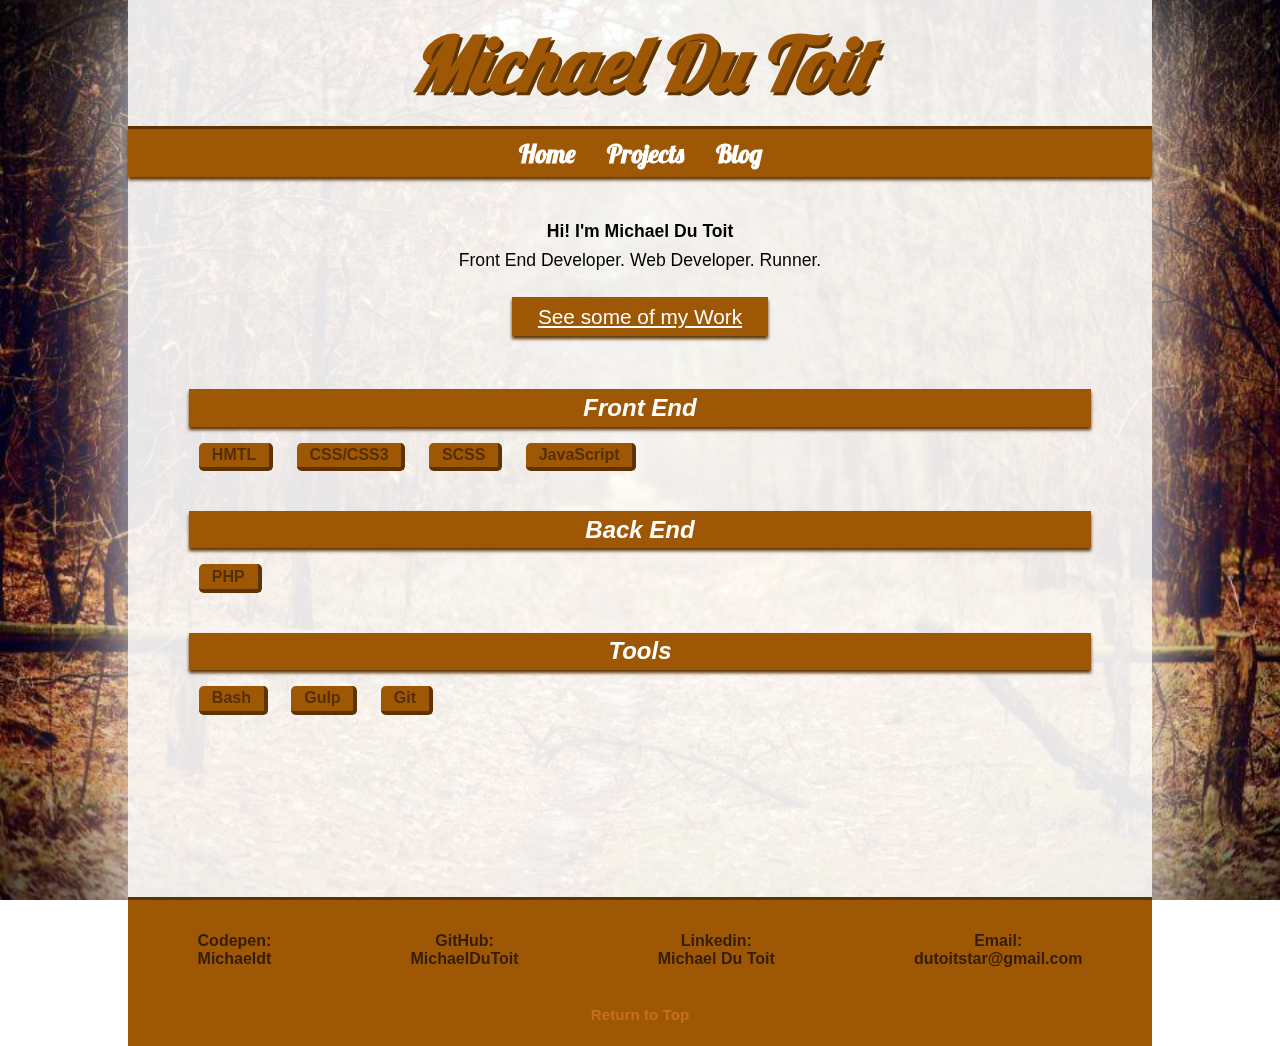
<file: index.html>
<!DOCTYPE html>
<html lang="en">
<head>
    <meta charset="utf-8">
    <meta http-equiv="x-ua-compatible" content="ie=egde">
    <meta name="viewport" content="width=device-width,initial-scale=1">
    
    <title>Home | Michael Du Toit</title>
    
        <meta name="theme-color" content="#5c3303" >
    
    <link rel="apple-touch-icon" sizes="180x180" href=/apple-touch-icon.png>
    <link rel="icon" type="image/png" sizes="32x32" href=/favicon-32x32.png>
    <link rel="icon" type="image/png" sizes="16x16" href=/favicon-16x16.png>
    <link rel="manifest" href=/manifest.json>
    <link rel="mask-icon" href=/safari-pinned-tab.svg color="#5c3303">
    <link rel="shortcut icon" href="/favicon.ico">
    <link rel="stylesheet" href="/css/main.css">
    <!--[if lt IE 9]>
        <link href=/css/ie8.css rel="stylesheet" >
    <![endif]-->
<link rel="stylesheet" href="/css/prism-twilight.css" type="text/css"></head>

<body>
    <div class="background-image"></div>
    <div class="background-solid"></div>
    <div class="content-container">
        <div class="header">
    <a href="/">
        <h1 class="main-header">
            <span>Michael</span><span>Du Toit</span>
        </h1>
    </a>
</div>
<nav id="nav">
    <button class="menu-btn" id="menuBtn">Menu
        <div class="menu-lines" id="menuLines">
             <span class="bar1"></span>
            <span class="bar2"></span>
            <span class="bar3"></span>
        </div>
    </button>
    <ul class="menu" id="menu">
        
            <a href="/"><li>Home</li></a>
        
            <a href="/projects"><li>Projects</li></a>
        
            <a href="/blog"><li>Blog</li></a>
        
    </ul>
</nav>
        <div class="content">
            
<p class="txt-center headline">
<b>Hi! I'm Michael Du Toit</b><br>
Front End Developer. Web Developer. Runner.<br><br>
<a href="./projects" class="action-btn">See some of my Work</a>
<br><br>
</p>
<div class="skillset">
    <div class="block">
        <h3>Front End</h3>
        <ul>
            <li>HMTL</li>
            <li>CSS/CSS3</li>
            <li>SCSS</li>
            <li>JavaScript</li>
        </ul>
    </div>
    <div class="block">
        <h3>Back End</h3>
        <ul>
            <li>PHP</li>
        </ul>
    </div>
    <div class="block">
        <h3>Tools</h3>
        <ul>
            <li>Bash</li>
            <li>Gulp</li>
            <li>Git</li>
        </ul>
    </div>
</div>

        </div>
        <footer>
    <ul class="link-list">
        <li><a href="https://codepen.io/Michaeldt/" target="_blank">Codepen:<br/>Michaeldt</a></li>
        <li><a href="https://github.com/michaeldutoit" target="_blank">GitHub:<br/>MichaelDuToit</a></li>
        <li><a href="https://www.linkedin.com/in/michael-du-toit-216404107" target="_blank">Linkedin:<br/>Michael Du Toit</a></li>
        <li><a href="mailto:dutoitstar@gmail.com" target="_blank">Email:<br/>dutoitstar@gmail.com</a></li>
    </ul>
    <button id="to-top">Return to Top</button>
</footer>    
    </div>
    <script src="/scripts/scripts.js"></script>
</body>
</html>
</file>
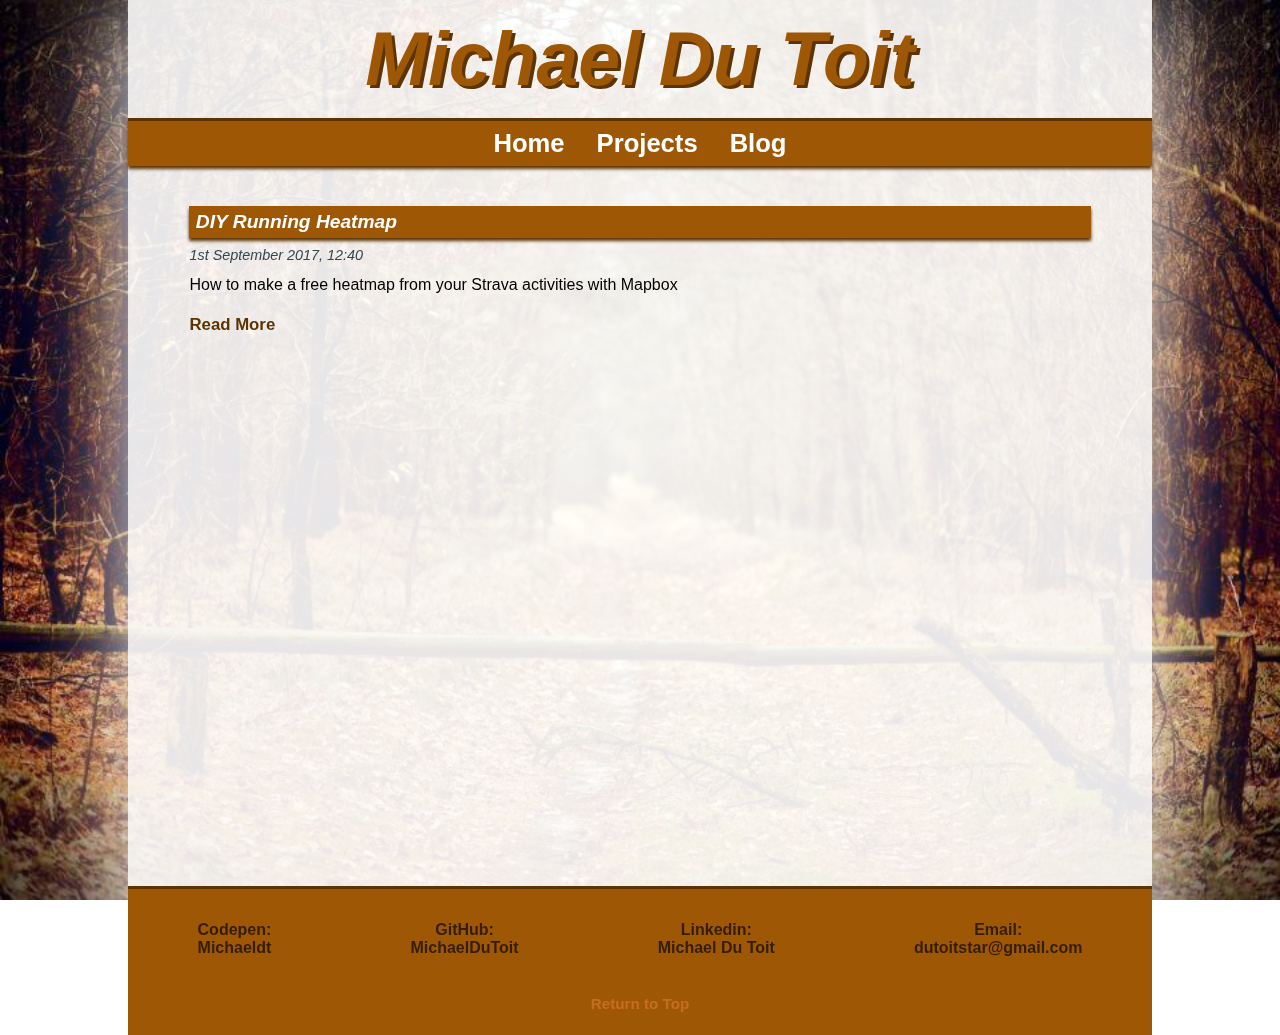
<file: blog/index.html>
<!DOCTYPE html>
<html lang="en">
<head>
    <meta charset="utf-8">
    <meta http-equiv="x-ua-compatible" content="ie=egde">
    <meta name="viewport" content="width=device-width,initial-scale=1">
    
    <title>Michael Du Toit</title>
    
        <meta name="theme-color" content="#5c3303" >
    
    <link rel="apple-touch-icon" sizes="180x180" href=/apple-touch-icon.png>
    <link rel="icon" type="image/png" sizes="32x32" href=/favicon-32x32.png>
    <link rel="icon" type="image/png" sizes="16x16" href=/favicon-16x16.png>
    <link rel="manifest" href=/manifest.json>
    <link rel="mask-icon" href=/safari-pinned-tab.svg color="#5c3303">
    <link rel="shortcut icon" href="/favicon.ico">
    <link rel="stylesheet" href="/css/main.css">
    <!--[if lt IE 9]>
        <link href=/css/ie8.css rel="stylesheet" >
    <![endif]-->
<link rel="stylesheet" href="/css/prism-twilight.css" type="text/css"></head>

<body>
    <div class="background-image"></div>
    <div class="background-solid"></div>
    <div class="content-container">
        <div class="header">
    <a href="/">
        <h1 class="main-header">
            <span>Michael</span><span>Du Toit</span>
        </h1>
    </a>
</div>
<nav id="nav">
    <button class="menu-btn" id="menuBtn">Menu
        <div class="menu-lines" id="menuLines">
             <span class="bar1"></span>
            <span class="bar2"></span>
            <span class="bar3"></span>
        </div>
    </button>
    <ul class="menu" id="menu">
        
            <a href="/"><li>Home</li></a>
        
            <a href="/projects"><li>Projects</li></a>
        
            <a href="/blog"><li>Blog</li></a>
        
    </ul>
</nav>
        <div class="content">
            
<div>
 
        <div class="blog-item">
    <a href="/DIY-Running-Heatmap/" class="no-decoration">
        <h3 class="blog-header">DIY Running Heatmap</h3>
        <span class="blog-date">1st September 2017, 12:40</span>
    </a>    
    <p>How to make a free heatmap from your Strava activities with Mapbox</p>    
    <a href="/DIY-Running-Heatmap/" class="read-more no-decoration">Read More</a>
</div>

 </div>
<ul class="pagination">
    
    
</ul>
        </div>
        <footer>
    <ul class="link-list">
        <li><a href="https://codepen.io/Michaeldt/" target="_blank">Codepen:<br/>Michaeldt</a></li>
        <li><a href="https://github.com/michaeldutoit" target="_blank">GitHub:<br/>MichaelDuToit</a></li>
        <li><a href="https://www.linkedin.com/in/michael-du-toit-216404107" target="_blank">Linkedin:<br/>Michael Du Toit</a></li>
        <li><a href="mailto:dutoitstar@gmail.com" target="_blank">Email:<br/>dutoitstar@gmail.com</a></li>
    </ul>
    <button id="to-top">Return to Top</button>
</footer>    
    </div>
    <script src="/scripts/scripts.js"></script>
</body>
</html>
</file>
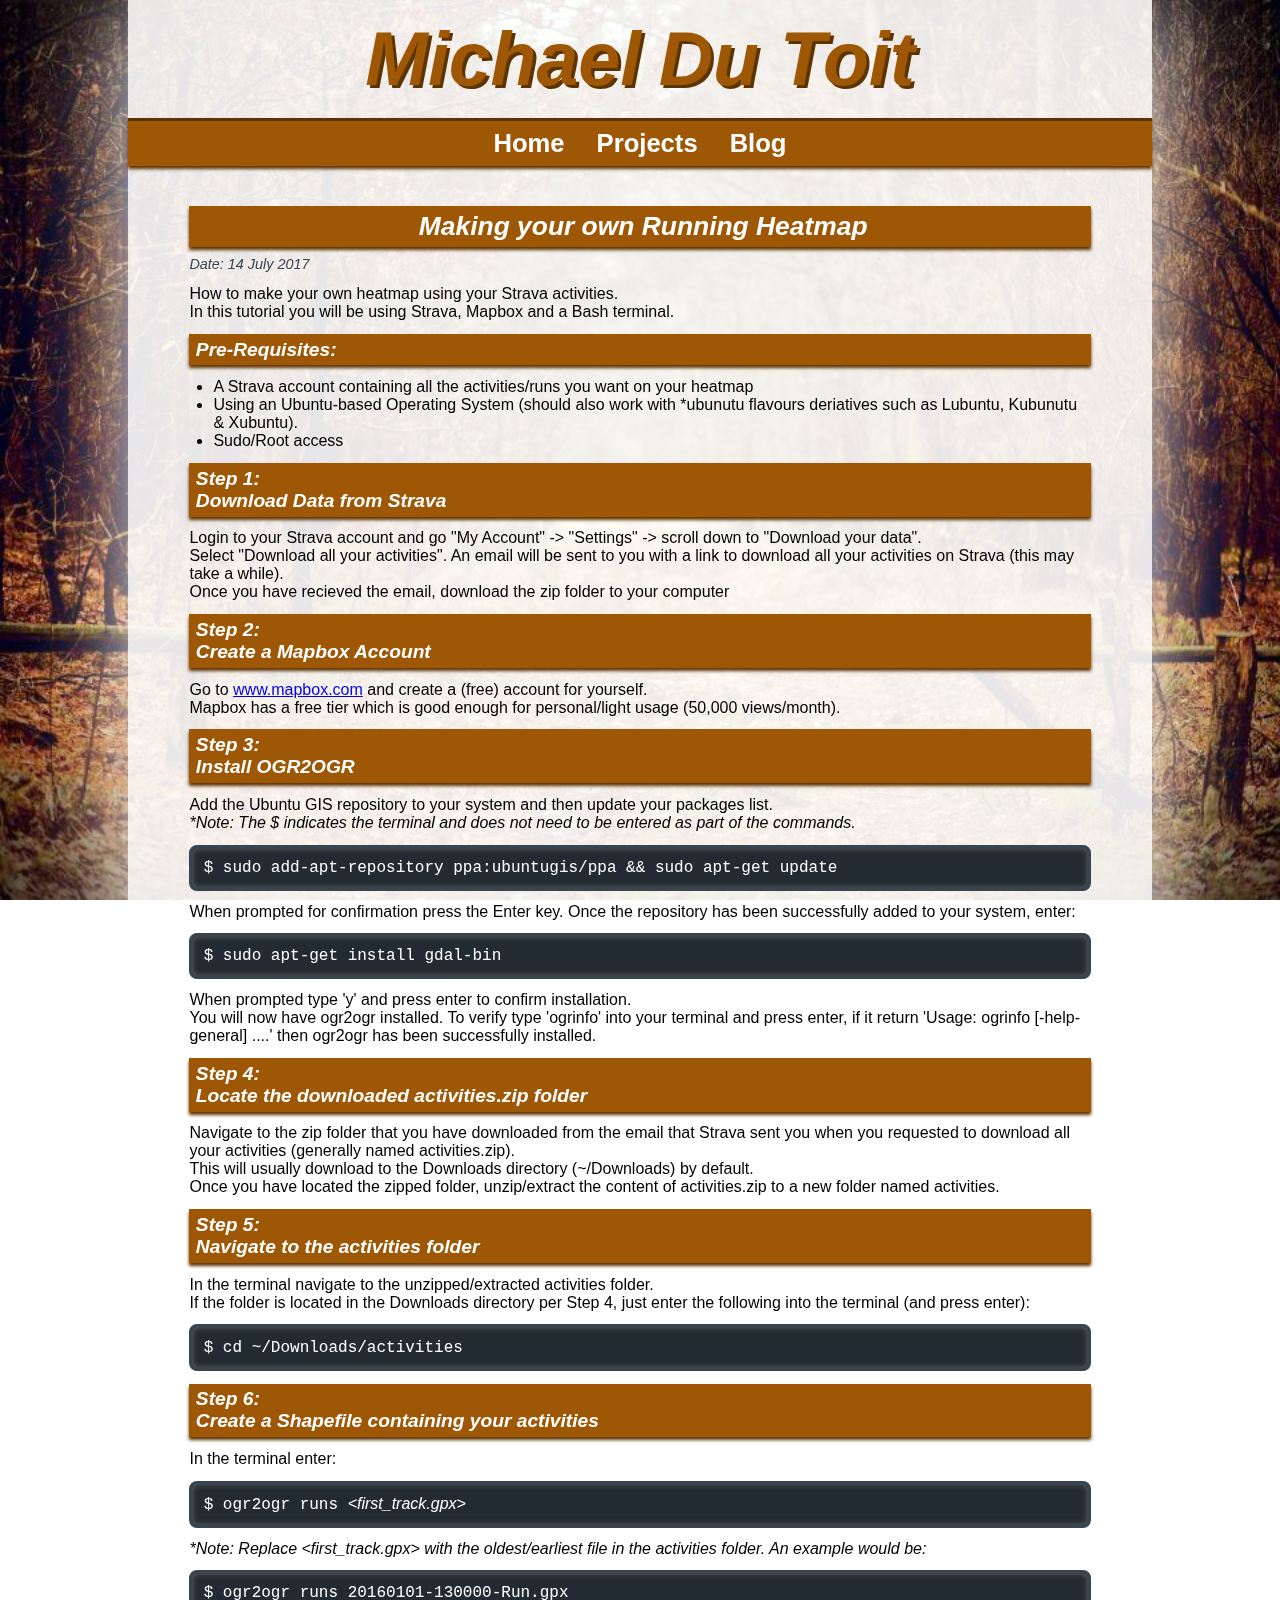
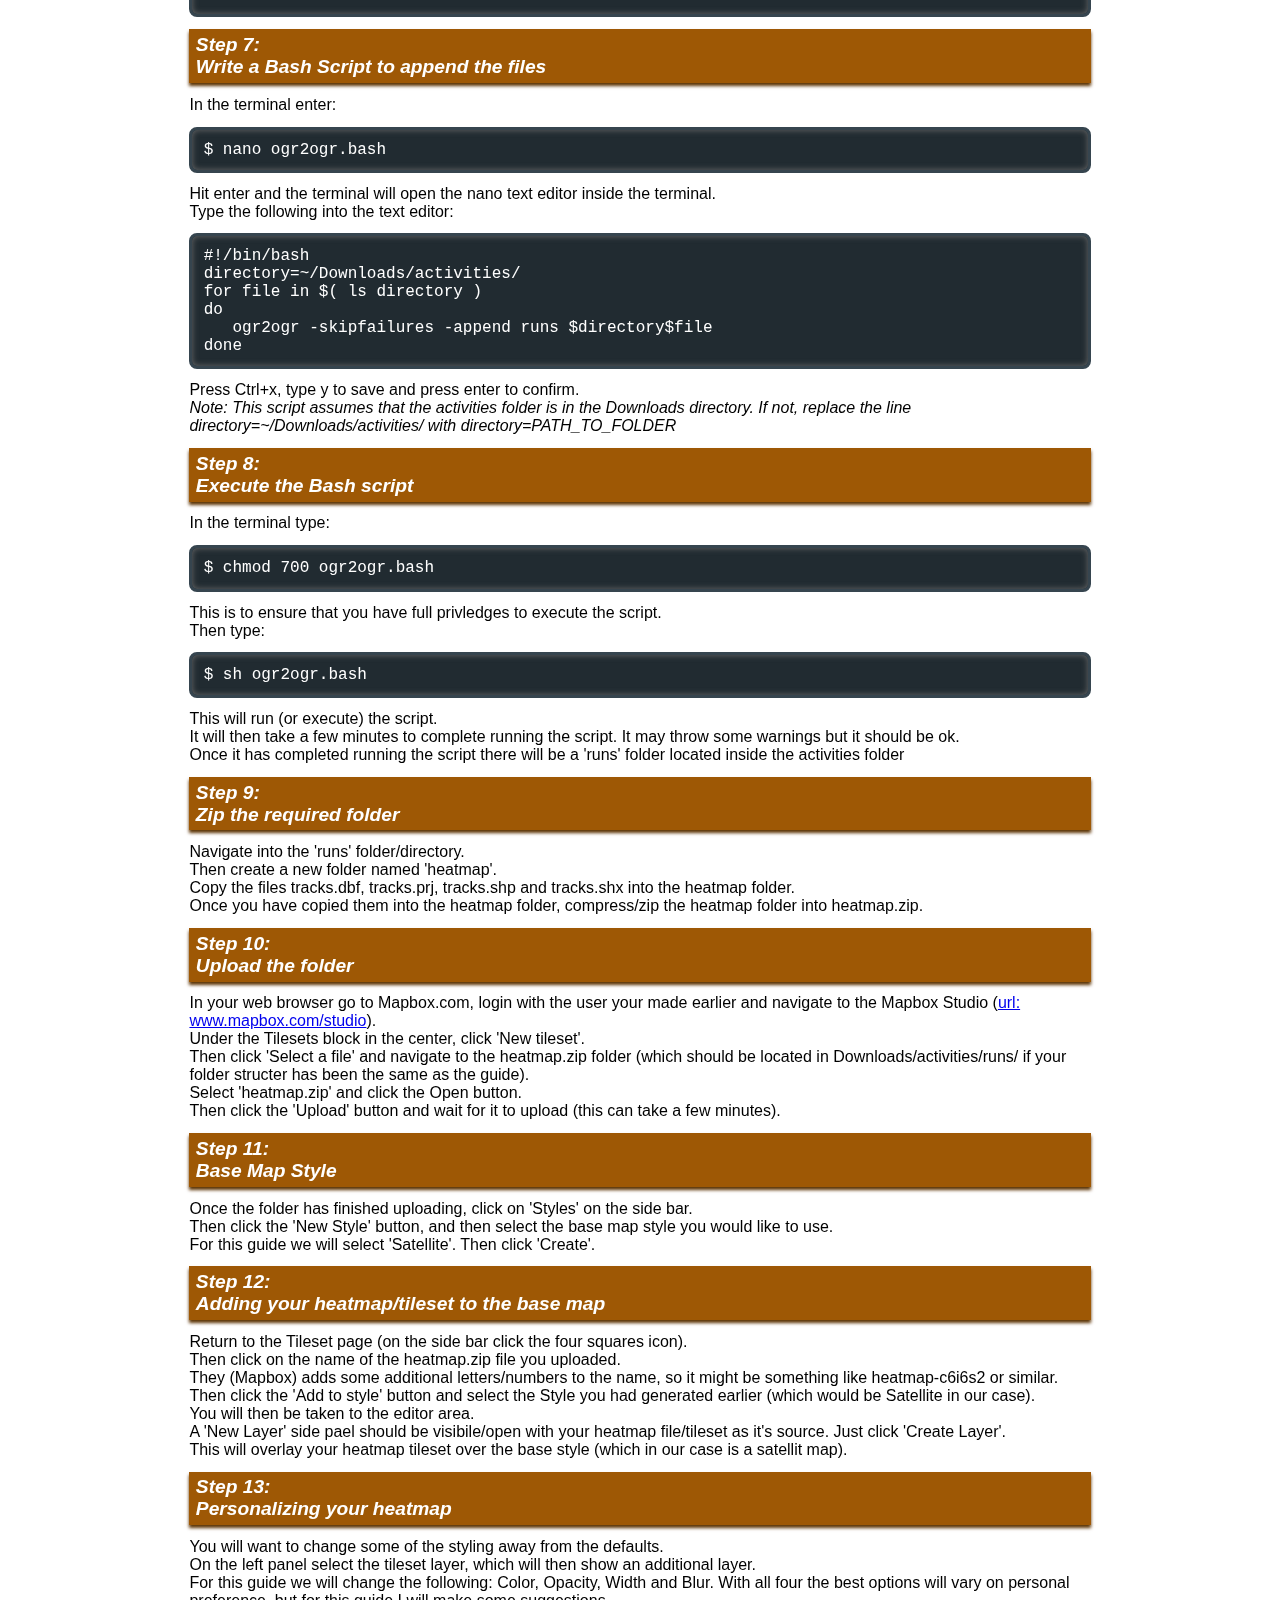
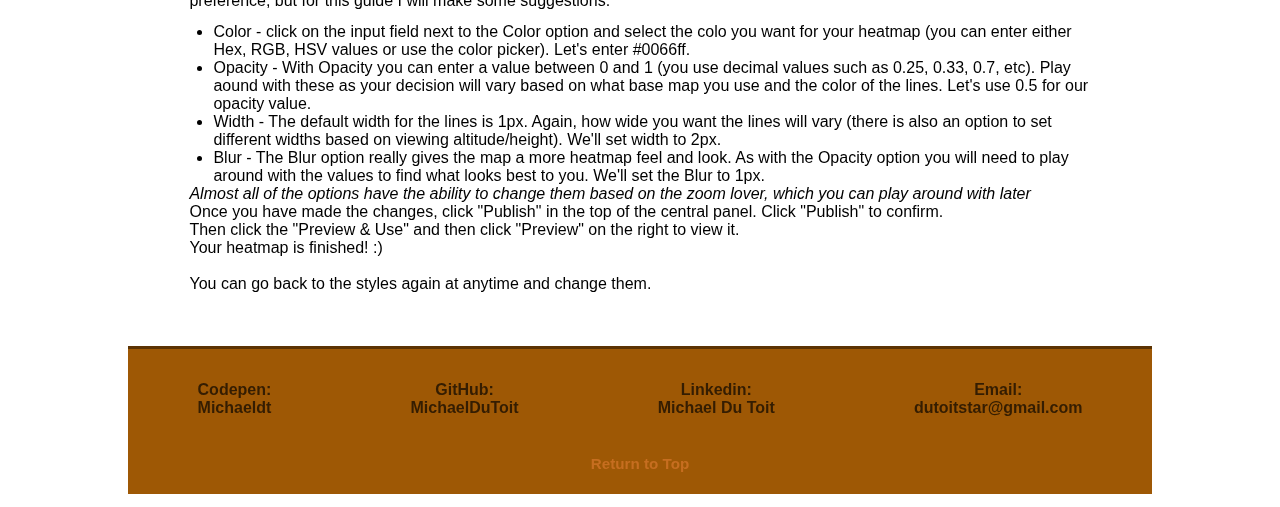
<file: DIY-Running-Heatmap/index.html>
<!DOCTYPE html>
<html lang="en">
<head>
    <meta charset="utf-8">
    <meta http-equiv="x-ua-compatible" content="ie=egde">
    <meta name="viewport" content="width=device-width,initial-scale=1">
    
    <title>DIY Running Heatmap | Michael Du Toit</title>
    
        <meta name="theme-color" content="#5c3303" >
    
    <link rel="apple-touch-icon" sizes="180x180" href=/apple-touch-icon.png>
    <link rel="icon" type="image/png" sizes="32x32" href=/favicon-32x32.png>
    <link rel="icon" type="image/png" sizes="16x16" href=/favicon-16x16.png>
    <link rel="manifest" href=/manifest.json>
    <link rel="mask-icon" href=/safari-pinned-tab.svg color="#5c3303">
    <link rel="shortcut icon" href="/favicon.ico">
    <link rel="stylesheet" href="/css/main.css">
    <!--[if lt IE 9]>
        <link href=/css/ie8.css rel="stylesheet" >
    <![endif]-->
<link rel="stylesheet" href="/css/prism-twilight.css" type="text/css"></head>

<body>
    <div class="background-image"></div>
    <div class="background-solid"></div>
    <div class="content-container">
        <div class="header">
    <a href="/">
        <h1 class="main-header">
            <span>Michael</span><span>Du Toit</span>
        </h1>
    </a>
</div>
<nav id="nav">
    <button class="menu-btn" id="menuBtn">Menu
        <div class="menu-lines" id="menuLines">
             <span class="bar1"></span>
            <span class="bar2"></span>
            <span class="bar3"></span>
        </div>
    </button>
    <ul class="menu" id="menu">
        
            <a href="/"><li>Home</li></a>
        
            <a href="/projects"><li>Projects</li></a>
        
            <a href="/blog"><li>Blog</li></a>
        
    </ul>
</nav>
        <div class="content">
            <h2 class="blog-header txt-center">Making your own Running Heatmap</h2>
<span class="blog-date">Date: 14 July 2017</span>
<p>How to make your own heatmap using your Strava activities.<br>
In this tutorial you will be using Strava, Mapbox and a Bash terminal.</p>
<!-- Read More -->
<h3 class="blog-header">Pre-Requisites:</h3>
<p><ul class="bullets">
    <li>A Strava account containing all the activities/runs you want on your heatmap</li>
    <li>Using an Ubuntu-based Operating System (should also work with *ubunutu flavours deriatives such as Lubuntu, Kubunutu &amp; Xubuntu).</li>
    <li>Sudo/Root access</li>
</ul></p>
<h3 class="blog-header">Step 1:<br>Download Data from Strava</h3>
<p>Login to your Strava account and go "My Account" -> "Settings" -> scroll down to "Download your data".<br>
Select "Download all your activities". An email will be sent to you with a link to download all your activities on Strava (this may take a while).<br>
Once you have recieved the email, download the zip folder to your computer</p>
<h3 class="blog-header">Step 2:<br>Create a Mapbox Account</h3>
<p>Go to <a href="https://www.mapbox.com" target="_blank" rel="external">www.mapbox.com</a> and create a (free) account for yourself.<br>
Mapbox has a free tier which is good enough for personal/light usage (50,000 views/month).
</p>
<h3 class="blog-header">Step 3:<br>Install OGR2OGR</h3>
<p>Add the Ubuntu GIS repository to your system and then update your packages list.<br>
<em>*Note: The $ indicates the terminal and does not need to be entered as part of the commands.</em>
<pre><code>$ sudo add-apt-repository ppa:ubuntugis/ppa &amp;&amp; sudo apt-get update</code></pre>
When prompted for confirmation press the Enter key. Once the repository has been successfully added to your system, enter:<br>
<pre><code>$ sudo apt-get install gdal-bin</code></pre>
When prompted type 'y' and press enter to confirm installation.<br>
You will now have ogr2ogr installed. To verify type 'ogrinfo' into your terminal and press enter, if it return 'Usage: ogrinfo [-help-general] ....' then ogr2ogr has been successfully installed.
</p>
<h3 class="blog-header">Step 4:<br>Locate the downloaded activities.zip folder</h3>
<p>Navigate to the zip folder that you have downloaded from the email that Strava sent you when you requested to download all your activities (generally named activities.zip).<br>
This will usually download to the Downloads directory (~/Downloads) by default.<br>
Once you have located the zipped folder, unzip/extract the content of activities.zip to a new folder named activities.</p>
<h3 class="blog-header">Step 5:<br>Navigate to the activities folder</h3>
<p>In the terminal navigate to the unzipped/extracted activities folder.<br>
If the folder is located in the Downloads directory per Step 4, just enter the following into the terminal (and press enter):<br>
<pre><code>$ cd ~/Downloads/activities</code></pre>
</p>
<h3 class="blog-header">Step 6:<br>Create a Shapefile containing your activities</h3>
<p>In the terminal enter:<br>
<pre><code>$ ogr2ogr runs <em>&lt;first_track.gpx&gt;</em></code></pre>
<em>*Note: Replace &lt;first_track.gpx&gt; with the oldest/earliest file in the activities folder. An example would be:</em><br>
<pre><code>$ ogr2ogr runs 20160101-130000-Run.gpx</code></pre>
</p>
<h3 class="blog-header">Step 7:<br>Write a Bash Script to append the files</h3>
<p>In the terminal enter:<br>
<pre><code>$ nano ogr2ogr.bash</code></pre>
Hit enter and the terminal will open the nano text editor inside the terminal.<br>
Type the following into the text editor:<br>
<pre><code>#!/bin/bash<br>directory=~/Downloads/activities/<br>for file in $( ls directory )<br>do<br>&nbsp;&nbsp; ogr2ogr -skipfailures -append runs $directory$file<br>done</code></pre>
Press Ctrl+x, type y to save and press enter to confirm.<br>
<em>Note: This script assumes that the activities folder is in the Downloads directory. If not, replace the line directory=~/Downloads/activities/ with directory=PATH_TO_FOLDER</em></p>
<h3 class="blog-header">Step 8:<br>Execute the Bash script</h3>
<p>In the terminal type:<br>
<pre><code>$ chmod 700 ogr2ogr.bash</code></pre>
This is to ensure that you have full privledges to execute the script.<br>Then type:<br>
<pre><code>$ sh ogr2ogr.bash</code></pre>
This will run (or execute) the script.<br>It will then take a few minutes to complete running the script. It may throw some warnings but it should be ok.<br>
Once it has completed running the script there will be a 'runs' folder located inside the activities folder</p>
<h3 class="blog-header">Step 9:<br>Zip the required folder</h3>
<p>Navigate into the 'runs' folder/directory.<br>
Then create a new folder named 'heatmap'.<br>
Copy the files tracks.dbf, tracks.prj, tracks.shp and tracks.shx into the heatmap folder.<br>
Once you have copied them into the heatmap folder, compress/zip the heatmap folder into heatmap.zip.</p>
<h3 class="blog-header">Step 10:<br>Upload the folder</h3>
<p>In your web browser go to Mapbox.com, login with the user your made earlier and navigate to the Mapbox Studio (<a href="www.mapbox.com/studio" target="_blank">url: www.mapbox.com/studio</a>).<br>
Under the Tilesets block in the center, click 'New tileset'.<br>
Then click 'Select a file' and navigate to the heatmap.zip folder (which should be located in Downloads/activities/runs/ if your folder structer has been the same as the guide).<br>
Select 'heatmap.zip' and click the Open button.<br>
Then click the 'Upload' button and wait for it to upload (this can take a few minutes).</p>
<h3 class="blog-header">Step 11:<br>Base Map Style</h3>
<p>Once the folder has finished uploading, click on 'Styles' on the side bar.<br>
Then click the 'New Style' button, and then select the base map style you would like to use.<br>
For this guide we will select 'Satellite'. Then click 'Create'.</p>
<h3 class="blog-header">Step 12:<br>Adding your heatmap/tileset to the base map</h3>
<p>Return to the Tileset page (on the side bar click the four squares icon).<br>
Then click on the name of the heatmap.zip file you uploaded.<br>
They (Mapbox) adds some additional letters/numbers to the name, so it might be something like heatmap-c6i6s2 or similar.<br>
Then click the 'Add to style' button and select the Style you had generated earlier (which would be Satellite in our case).<br>
You will then be taken to the editor area.<br>
A 'New Layer' side pael should be visibile/open with your heatmap file/tileset as it's source. Just click 'Create Layer'.<br>
This will overlay your heatmap tileset over the base style (which in our case is a satellit map).</p>
<h3 class="blog-header">Step 13:<br>Personalizing your heatmap</h3>
<p>You will want to change some of the styling away from the defaults.<br>
On the left panel select the tileset layer, which will then show an additional layer.<br>
For this guide we will change the following: Color, Opacity, Width and Blur. With all four the best options will vary on personal preference, but for this guide I will make some suggestions.<br>
<ul class="bullets">
    <li>Color - click on the input field next to the Color option and select the colo you want for your heatmap (you can enter either Hex, RGB, HSV values or use the color picker). Let's enter #0066ff.</li>
    <li>Opacity - With Opacity you can enter a value between 0 and 1 (you use decimal values such as 0.25, 0.33, 0.7, etc). Play aound with these as your decision will vary based on what base map you use and the color of the lines. Let's use 0.5 for our opacity value.</li>
    <li>Width - The default width for the lines is 1px. Again, how wide you want the lines will vary (there is also an option to set different widths based on viewing altitude/height). We'll set width to 2px.</li>
    <li>Blur - The Blur option really gives the map a more heatmap feel and look. As with the Opacity option you will need to play around with the values to find what looks best to you. We'll set the Blur to 1px.</li>
</ul>
<em>Almost all of the options have the ability to change them based on the zoom lover, which you can play around with later</em><br>
Once you have made the changes, click "Publish" in the top of the central panel. Click "Publish" to confirm.<br>
Then click the "Preview &amp; Use" and then click "Preview" on the right to view it.<br>
Your heatmap is finished! :)<br>
<br>
You can go back to the styles again at anytime and change them.
</p>

        </div>
        <footer>
    <ul class="link-list">
        <li><a href="https://codepen.io/Michaeldt/" target="_blank">Codepen:<br/>Michaeldt</a></li>
        <li><a href="https://github.com/michaeldutoit" target="_blank">GitHub:<br/>MichaelDuToit</a></li>
        <li><a href="https://www.linkedin.com/in/michael-du-toit-216404107" target="_blank">Linkedin:<br/>Michael Du Toit</a></li>
        <li><a href="mailto:dutoitstar@gmail.com" target="_blank">Email:<br/>dutoitstar@gmail.com</a></li>
    </ul>
    <button id="to-top">Return to Top</button>
</footer>    
    </div>
    <script src="/scripts/scripts.js"></script>
</body>
</html>
</file>
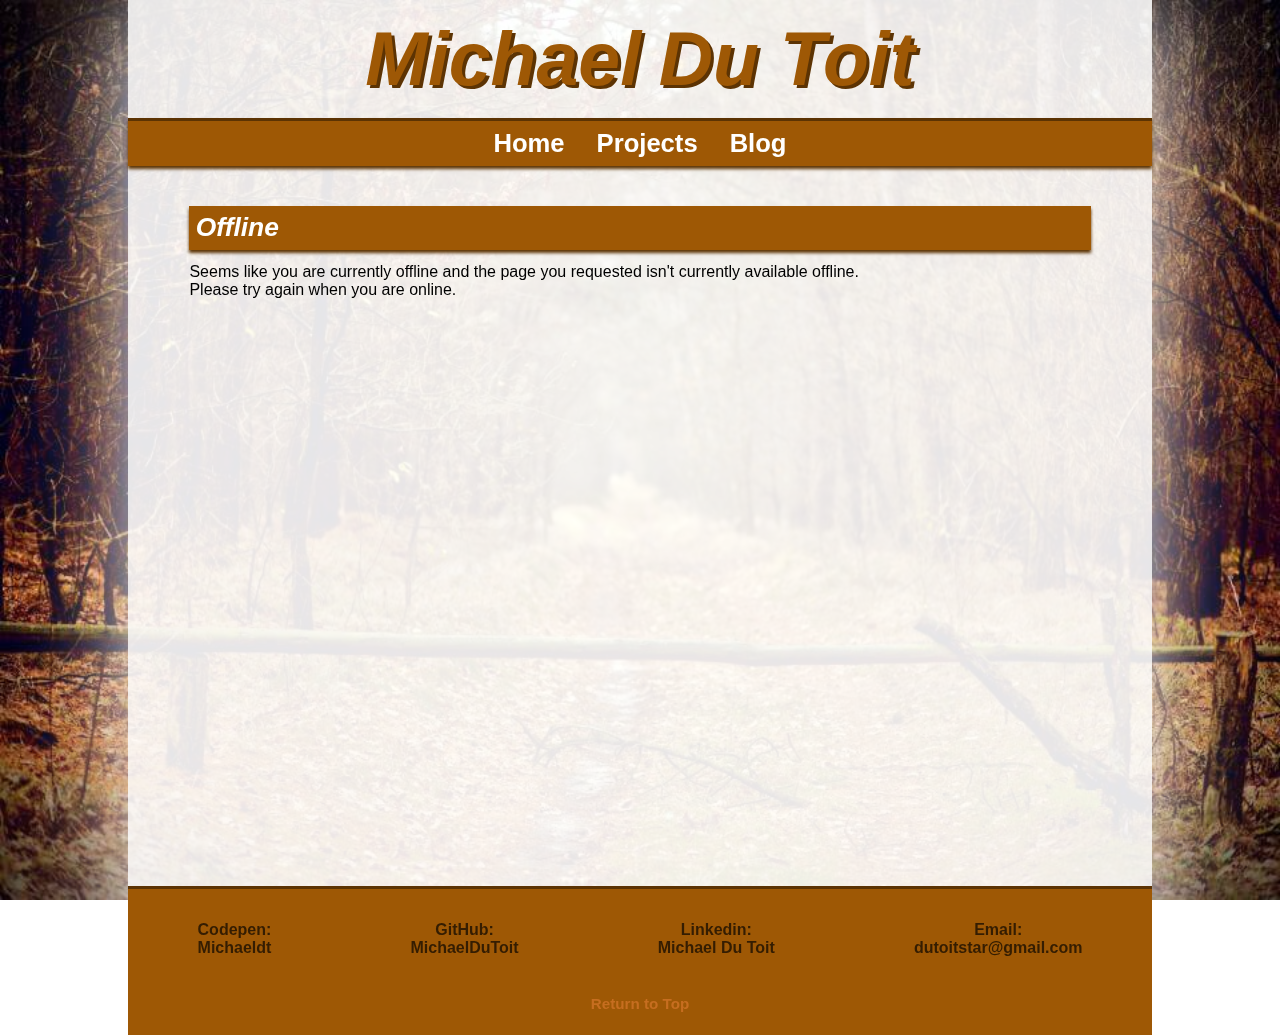
<file: offline/index.html>
<!DOCTYPE html>
<html lang="en">
<head>
    <meta charset="utf-8">
    <meta http-equiv="x-ua-compatible" content="ie=egde">
    <meta name="viewport" content="width=device-width,initial-scale=1">
    
    <title>Offline | Michael Du Toit</title>
    
        <meta name="theme-color" content="#5c3303" >
    
    <link rel="apple-touch-icon" sizes="180x180" href=/apple-touch-icon.png>
    <link rel="icon" type="image/png" sizes="32x32" href=/favicon-32x32.png>
    <link rel="icon" type="image/png" sizes="16x16" href=/favicon-16x16.png>
    <link rel="manifest" href=/manifest.json>
    <link rel="mask-icon" href=/safari-pinned-tab.svg color="#5c3303">
    <link rel="shortcut icon" href="/favicon.ico">
    <link rel="stylesheet" href="/css/main.css">
    <!--[if lt IE 9]>
        <link href=/css/ie8.css rel="stylesheet" >
    <![endif]-->
<link rel="stylesheet" href="/css/prism-twilight.css" type="text/css"></head>

<body>
    <div class="background-image"></div>
    <div class="background-solid"></div>
    <div class="content-container">
        <div class="header">
    <a href="/">
        <h1 class="main-header">
            <span>Michael</span><span>Du Toit</span>
        </h1>
    </a>
</div>
<nav id="nav">
    <button class="menu-btn" id="menuBtn">Menu
        <div class="menu-lines" id="menuLines">
             <span class="bar1"></span>
            <span class="bar2"></span>
            <span class="bar3"></span>
        </div>
    </button>
    <ul class="menu" id="menu">
        
            <a href="/"><li>Home</li></a>
        
            <a href="/projects"><li>Projects</li></a>
        
            <a href="/blog"><li>Blog</li></a>
        
    </ul>
</nav>
        <div class="content">
            
<h2 class="color-strip">Offline</h2>
<p>Seems like you are currently offline and the page you requested isn't currently available offline.<br>Please try again when you are online.</p>


        </div>
        <footer>
    <ul class="link-list">
        <li><a href="https://codepen.io/Michaeldt/" target="_blank">Codepen:<br/>Michaeldt</a></li>
        <li><a href="https://github.com/michaeldutoit" target="_blank">GitHub:<br/>MichaelDuToit</a></li>
        <li><a href="https://www.linkedin.com/in/michael-du-toit-216404107" target="_blank">Linkedin:<br/>Michael Du Toit</a></li>
        <li><a href="mailto:dutoitstar@gmail.com" target="_blank">Email:<br/>dutoitstar@gmail.com</a></li>
    </ul>
    <button id="to-top">Return to Top</button>
</footer>    
    </div>
    <script src="/scripts/scripts.js"></script>
</body>
</html>
</file>
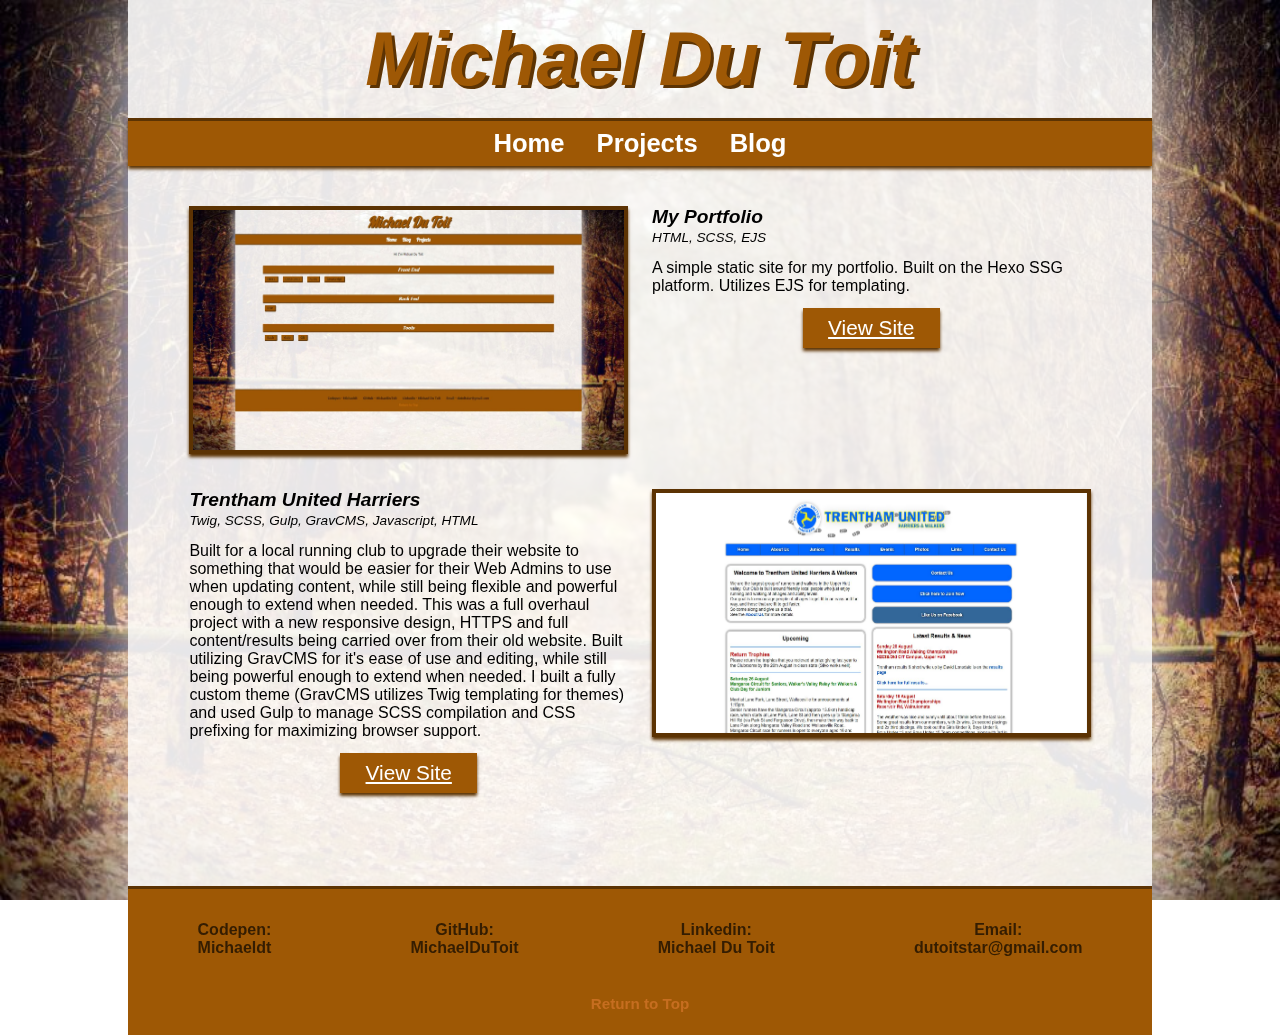
<file: projects/index.html>
<!DOCTYPE html>
<html lang="en">
<head>
    <meta charset="utf-8">
    <meta http-equiv="x-ua-compatible" content="ie=egde">
    <meta name="viewport" content="width=device-width,initial-scale=1">
    
    <title>Projects | Michael Du Toit</title>
    
        <meta name="theme-color" content="#5c3303" >
    
    <link rel="apple-touch-icon" sizes="180x180" href=/apple-touch-icon.png>
    <link rel="icon" type="image/png" sizes="32x32" href=/favicon-32x32.png>
    <link rel="icon" type="image/png" sizes="16x16" href=/favicon-16x16.png>
    <link rel="manifest" href=/manifest.json>
    <link rel="mask-icon" href=/safari-pinned-tab.svg color="#5c3303">
    <link rel="shortcut icon" href="/favicon.ico">
    <link rel="stylesheet" href="/css/main.css">
    <!--[if lt IE 9]>
        <link href=/css/ie8.css rel="stylesheet" >
    <![endif]-->
<link rel="stylesheet" href="/css/prism-twilight.css" type="text/css"></head>

<body>
    <div class="background-image"></div>
    <div class="background-solid"></div>
    <div class="content-container">
        <div class="header">
    <a href="/">
        <h1 class="main-header">
            <span>Michael</span><span>Du Toit</span>
        </h1>
    </a>
</div>
<nav id="nav">
    <button class="menu-btn" id="menuBtn">Menu
        <div class="menu-lines" id="menuLines">
             <span class="bar1"></span>
            <span class="bar2"></span>
            <span class="bar3"></span>
        </div>
    </button>
    <ul class="menu" id="menu">
        
            <a href="/"><li>Home</li></a>
        
            <a href="/projects"><li>Projects</li></a>
        
            <a href="/blog"><li>Blog</li></a>
        
    </ul>
</nav>
        <div class="content">
            


<div class="work">
<div class="work-item img-txt">
    <div class="container-left">
        <a href="../">
            <img src="../images/nunjuck.jpg" />
        </a>
    </div>
    <div class="container-right">
        
            <h3>My Portfolio</h3>
        
        
            <span class="tech-stack">HTML, SCSS, EJS</span>
        
        
            <p>A simple static site for my portfolio. Built on the Hexo SSG platform. Utilizes EJS for templating.</p>
        
        <div class="links-container">
            
                <a href="../" class="action-btn">View Site</a>
            
            
        </div>
    </div>
</div>
</div>


<div class="work">
<div class="work-item txt-img">
    <div class="container-left">
        <a href="https://www.trenthamunited.com">
            <img src="../images/tuhwebsite1.jpg" />
        </a>
    </div>
    <div class="container-right">
        
            <h3>Trentham United Harriers</h3>
        
        
            <span class="tech-stack">Twig, SCSS, Gulp, GravCMS, Javascript, HTML</span>
        
        
            <p>Built for a local running club to upgrade their website to something that would be easier for their Web Admins to use when updating content, while still being flexible and powerful enough to extend when needed. This was a full overhaul project with a new responsive design, HTTPS and full content/results being carried over from their old website. Built utilizing GravCMS for it's ease of use and editing, while still being powerful enough to extend when needed. I built a fully custom theme (GravCMS utilizes Twig templating for themes) and used Gulp to manage SCSS compilation and CSS prefixing for maximizing browser support.</p>
        
        <div class="links-container">
            
                <a href="https://www.trenthamunited.com" class="action-btn">View Site</a>
            
            
        </div>
    </div>
</div>
</div>

        </div>
        <footer>
    <ul class="link-list">
        <li><a href="https://codepen.io/Michaeldt/" target="_blank">Codepen:<br/>Michaeldt</a></li>
        <li><a href="https://github.com/michaeldutoit" target="_blank">GitHub:<br/>MichaelDuToit</a></li>
        <li><a href="https://www.linkedin.com/in/michael-du-toit-216404107" target="_blank">Linkedin:<br/>Michael Du Toit</a></li>
        <li><a href="mailto:dutoitstar@gmail.com" target="_blank">Email:<br/>dutoitstar@gmail.com</a></li>
    </ul>
    <button id="to-top">Return to Top</button>
</footer>    
    </div>
    <script src="/scripts/scripts.js"></script>
</body>
</html>
</file>
<file: css/main.css>
@import url(https://fonts.googleapis.com/css?family=Lobster);
* {
  margin: 0;
  padding: 0;
  box-sizing: border-box;
  font-family: Tahoma, Verdana, Arial, sans-serif; }

html {
  position: relative; }

h1, h2, h3, h4, h5, h6 {
  font-style: italic; }
  h1.blog-header, h2.blog-header, h3.blog-header, h4.blog-header, h5.blog-header, h6.blog-header {
    background-color: #9e5805;
    width: 100%;
    padding: 0.3rem 0rem 0.3rem 0.4rem;
    box-shadow: 0rem 0.2rem 0.2rem #5c3303;
    color: #fff; }

h1 {
  font-size: 4.7rem; }

h2 {
  font-size: 1.65rem; }

h3 {
  font-size: 1.2rem; }

h4 {
  font-size: 1.15rem; }

h5 {
  font-size: 1.1rem; }

h6 {
  font-size: 0.9rem; }

.blog-date {
  display: block;
  font-size: 0.9rem;
  color: #36454f;
  font-style: italic;
  margin-top: 0.6rem; }

.headline {
  line-height: 1.8rem;
  font-size: 1.1rem; }

ul.bullets {
  list-style-type: disc;
  padding-left: 0.5rem; }
  ul.bullets li {
    list-style-position: outside;
    margin-left: 1rem; }

a.no-decoration {
  text-decoration: none;
  color: inherit;
  font-style: inherit; }
  a.no-decoration:hover, a.no-decoration:focus {
    text-decoration: none; }

a.read-more {
  display: block;
  font-weight: bold;
  padding-top: 0.5rem;
  font-size: 1.05rem;
  color: #5c3303; }

a img {
  border: 0; }

p {
  margin: 0.8rem 0rem; }

body {
  position: relative;
  width: 100%;
  height: 100%;
  min-height: 100vh;
  font-size: 16px; }

ul {
  list-style-type: none;
  list-style-position: inside; }

pre {
  white-space: pre;
  display: block;
  width: 100%;
  font-family: monospace; }

code {
  font-family: monospace;
  display: block;
  width: 100%;
  min-width: 50%;
  padding: 0.7rem;
  color: white;
  background-color: #212b31;
  border: 0.2rem solid #36454f;
  border-radius: 0.5rem;
  margin: 0.75rem 0rem;
  overflow-x: auto;
  white-space: nowrap;
  box-shadow: inset 0 0 6px dimgrey; }

.background-image {
  width: 100%;
  height: 100%;
  min-width: 100%;
  min-height: 99vh;
  position: fixed;
  display: block;
  top: 0;
  left: 0;
  background-color: #9e5805;
  background-image: url("../images/woodland.jpg");
  background-repeat: no-repeat;
  background-size: 100% 100%; }

.background-solid {
  position: absolute;
  top: 0;
  left: 5%;
  bottom: 0;
  width: 90%;
  background-color: rgba(255, 255, 255, 0.9);
  box-sizing: border-box;
  box-shadow: 0rem 0rem 6rem 0rem white; }

.content-container {
  display: block;
  width: 90%;
  position: relative;
  left: 5%;
  top: 0;
  z-index: 5; }

div.header {
  display: block;
  color: #9e5805;
  font-size: 4.7rem;
  padding: 1rem 0rem;
  font-family: "Lobster", Tahoma, Arial, sans-serif; }
  div.header a {
    display: flex;
    flex-wrap: wrap;
    align-items: center;
    align-content: center;
    justify-content: center;
    text-align: center;
    text-decoration: none;
    color: inherit;
    font-family: inherit;
    width: 100%; }
  div.header h1.main-header {
    font-family: inherit;
    font-size: inherit;
    color: inherit;
    text-shadow: 0.2rem 0.2rem #5c3303; }
    div.header h1.main-header:before, div.header h1.main-header:after {
      display: none;
      width: 0;
      padding: 0; }
    div.header h1.main-header span {
      display: inline-block;
      text-align: left;
      color: inherit;
      font-family: inherit; }
      div.header h1.main-header span:last-of-type {
        padding-left: 1.1rem; }

nav {
  display: flex;
  flex-direction: column;
  width: 100%;
  position: relative;
  background-color: #9e5805;
  box-shadow: 0rem 0.2rem 0.2rem #5c3303; }
  nav .menu {
    display: block;
    text-align: center;
    display: flex;
    flex-direction: column;
    align-items: center;
    justify-content: center;
    flex-wrap: wrap;
    width: 100%;
    border-top: 0.2rem solid #5c3303; }
    nav .menu a {
      display: inline-block;
      display: flex;
      font-size: 1.6rem;
      font-weight: bold;
      color: #fff;
      border-bottom: 0.2rem solid #5c3303;
      text-decoration: none;
      text-align: center;
      padding: 0.9rem 1rem;
      width: 100%; }
      nav .menu a:last-of-type {
        border-bottom: 0; }
      nav .menu a:hover, nav .menu a:focus {
        background-color: #dc7a23;
        font-style: italic; }
    nav .menu li {
      width: 100%;
      display: block;
      font-family: "Lobster", Tahoma, Arial, sans-serif; }
  nav .menu-btn {
    background-color: #9e5805;
    font-family: "Lobster", Tahoma, Arial, sans-serif;
    width: 100%;
    z-index: 25;
    color: #fff;
    font-weight: bold;
    padding: 0.8rem;
    font-size: 1.6rem;
    display: flex;
    border: 0;
    text-align: center;
    justify-content: center;
    align-content: center;
    cursor: pointer; }
    nav .menu-btn .menu-lines {
      margin-left: 1.5rem;
      align-self: center; }
      nav .menu-btn .menu-lines .bar1, nav .menu-btn .menu-lines .bar2, nav .menu-btn .menu-lines .bar3 {
        display: block;
        width: 1.5rem;
        height: 0.2rem;
        background-color: #ffffff;
        margin: 4px 0px;
        transition: 0.4s; }
      nav .menu-btn .menu-lines.change .bar1 {
        transform: rotate(-45deg) translate(-5px, 9px); }
      nav .menu-btn .menu-lines.change .bar2 {
        opacity: 0; }
      nav .menu-btn .menu-lines.change .bar3 {
        transform: rotate(45deg) translate(2px, -3px); }
      nav .menu-btn .menu-lines.change {
        position: relative;
        top: -3px; }

.hide {
  display: none !important; }

.show {
  display: flex !important; }

.content {
  width: 100%;
  min-height: 80vh;
  height: 100%;
  padding: 2.5rem 4%; }

.action-btn {
  background-color: #9e5805;
  font-size: 1.3rem;
  color: #fff;
  padding: 0.5rem 1.6rem;
  box-shadow: 0rem 0.2rem 0.2rem #5c3303; }
  .action-btn:hover, .action-btn:focus {
    background-color: #dc7a23;
    box-shadow: none;
    text-decoration: underline; }

.color-strip {
  background-color: #9e5805;
  box-shadow: 0rem 0.2rem 0.2rem #5c3303;
  color: #fff;
  padding: 0.4rem; }

.txt-left {
  text-align: left; }

.txt-center {
  text-align: center;
  margin: 0 auto; }

.txt-right {
  text-align: right; }

.skillset {
  display: block; }
  .skillset .block {
    display: block;
    text-align: left;
    padding-top: 3%; }
    .skillset .block h3 {
      font-size: 1.5rem;
      padding: 0.3rem 0.5rem;
      width: 100%;
      background-color: #9e5805;
      box-shadow: 0rem 0.2rem 0.2rem #5c3303;
      color: #fff;
      text-align: center; }
    .skillset .block ul {
      list-style-type: none;
      list-style-position: inside;
      flex-direction: row; }
    .skillset .block li {
      display: inline-block;
      margin: 0.8rem 0.6rem;
      padding: 0.2rem 0.8rem;
      color: #542f03;
      font-weight: bold;
      margin-top: 1rem;
      border-radius: 0.3rem;
      border-right: 0.3rem solid #5c3303;
      border-bottom: 0.3rem solid #5c3303;
      background-color: #9e5805; }

.work {
  display: flex;
  flex-direction: column;
  width: 100%;
  align-items: center;
  justify-content: center; }
  .work .work-item {
    display: flex;
    width: 100%;
    flex-direction: column;
    align-items: flex-start;
    justify-content: center;
    margin-bottom: 1.5rem; }
    .work .work-item .container-left, .work .work-item .container-right {
      width: 100%;
      max-width: 100%; }
    .work .work-item .container-left {
      margin-bottom: 1rem; }
    .work .work-item .container-left a {
      display: block;
      min-width: 100%;
      width: 100%;
      min-height: 15rem;
      height: auto;
      max-height: 50rem;
      margin: 0 auto;
      border: 0.3rem solid #5c3303;
      box-shadow: 0rem 0.2rem 0.2rem #5c3303;
      overflow: hidden; }
      .work .work-item .container-left a:hover img, .work .work-item .container-left a:focus img {
        transform: scale(1.25); }
    .work .work-item img {
      display: block;
      min-width: 99%;
      width: 100%;
      min-height: 15rem;
      height: auto;
      max-height: 50rem;
      margin: 0 auto;
      transition: all 1s ease-in 0s; }
    .work .work-item .tech-stack {
      font-size: 0.85rem;
      font-style: italic; }
    .work .work-item .work-details {
      padding: 0.2rem 1rem; }
    .work .work-item .links-container {
      width: 100%;
      display: flex;
      flex-direction: row;
      justify-content: space-around;
      align-items: center;
      flex-wrap: wrap; }
      .work .work-item .links-container a {
        margin-bottom: 0.8rem; }

footer {
  display: block;
  padding: 2rem 0rem 1rem 0rem;
  background-color: #9e5805;
  border-top: 0.2rem solid #5c3303; }
  footer ul.link-list {
    display: block;
    text-align: center;
    display: flex;
    flex-flow: wrap row;
    flex-direction: row;
    flex-wrap: wrap;
    align-items: center;
    align-content: center;
    justify-content: space-around; }
    footer ul.link-list li {
      display: inline-block;
      display: flex;
      text-align: center;
      margin-bottom: 1.5rem;
      padding: 0rem 1rem;
      flex: 1 1 auto;
      white-space: nowrap; }
      footer ul.link-list li:before, footer ul.link-list li:after {
        display: none; }
  footer a {
    color: #341d02;
    font-weight: bold;
    text-decoration: none;
    width: 100%;
    display: block; }
    footer a:hover, footer a:focus {
      text-decoration: underline; }
  footer #to-top {
    display: block;
    margin: 0 auto;
    font-size: 0.95rem;
    color: #c66e20;
    background-color: #9e5805;
    margin-top: 0.5rem;
    padding: 0.4rem;
    border: 0;
    font-weight: bold;
    cursor: pointer; }
    footer #to-top:hover, footer #to-top:focus {
      font-style: italic;
      text-decoration: underline; }

@media (min-width: 750px) {
  .background-solid {
    position: absolute;
    top: 0;
    left: 10%;
    bottom: 0;
    width: 80%;
    background-color: rgba(255, 255, 255, 0.9);
    box-sizing: border-box;
    box-shadow: 0rem 0rem 6rem 0rem white; }
  .content-container {
    display: block;
    width: 80%;
    position: relative;
    left: 10%;
    top: 0;
    z-index: 5; }
  nav .menu-btn {
    display: none; }
  nav .menu {
    flex-direction: row; }
    nav .menu a {
      border: 0;
      width: auto;
      padding: 0.5rem 1rem; }
  .content {
    padding: 2.5rem 6%; } }

@media (min-width: 800px) {
  .work .work-item {
    flex-direction: row;
    margin-bottom: 2.2rem; }
    .work .work-item .container-left, .work .work-item .container-right {
      width: 50%;
      max-width: 50%;
      margin-bottom: 0; }
    .work .work-item.img-txt .container-left {
      order: 1;
      margin-right: 1.5rem; }
    .work .work-item.img-txt .container-right {
      order: 2; }
    .work .work-item.txt-img .container-left {
      order: 2;
      margin-left: 1.5rem; }
    .work .work-item.txt-img .container-right {
      order: 1; } }
</file>
<file: css/prism-twilight.css>
/**
 * prism.js Twilight theme
 * Based (more or less) on the Twilight theme originally of Textmate fame.
 * @author Remy Bach
 */
code[class*="language-"],
pre[class*="language-"] {
	color: white;
	background: none;
	font-family: Consolas, Monaco, 'Andale Mono', 'Ubuntu Mono', monospace;
	text-align: left;
	text-shadow: 0 -.1em .2em black;
	white-space: pre;
	word-spacing: normal;
	word-break: normal;
	word-wrap: normal;
	line-height: 1.5;

	-moz-tab-size: 4;
	-o-tab-size: 4;
	tab-size: 4;

	-webkit-hyphens: none;
	-moz-hyphens: none;
	-ms-hyphens: none;
	hyphens: none;
}

pre[class*="language-"],
:not(pre) > code[class*="language-"] {
	background: hsl(0, 0%, 8%); /* #141414 */
}

/* Code blocks */
pre[class*="language-"] {
	border-radius: .5em;
	border: .3em solid hsl(0, 0%, 33%); /* #282A2B */
	box-shadow: 1px 1px .5em black inset;
	margin: .5em 0;
	overflow: auto;
	padding: 1em;
}

pre[class*="language-"]::-moz-selection {
	/* Firefox */
	background: hsl(200, 4%, 16%); /* #282A2B */
}

pre[class*="language-"]::selection {
	/* Safari */
	background: hsl(200, 4%, 16%); /* #282A2B */
}

/* Text Selection colour */
pre[class*="language-"]::-moz-selection, pre[class*="language-"] ::-moz-selection,
code[class*="language-"]::-moz-selection, code[class*="language-"] ::-moz-selection {
	text-shadow: none;
	background: hsla(0, 0%, 93%, 0.15); /* #EDEDED */
}

pre[class*="language-"]::selection, pre[class*="language-"] ::selection,
code[class*="language-"]::selection, code[class*="language-"] ::selection {
	text-shadow: none;
	background: hsla(0, 0%, 93%, 0.15); /* #EDEDED */
}

/* Inline code */
:not(pre) > code[class*="language-"] {
	border-radius: .3em;
	border: .13em solid hsl(0, 0%, 33%); /* #545454 */
	box-shadow: 1px 1px .3em -.1em black inset;
	padding: .15em .2em .05em;
	white-space: normal;
}

.token.comment,
.token.prolog,
.token.doctype,
.token.cdata {
	color: hsl(0, 0%, 47%); /* #777777 */
}

.token.punctuation {
	opacity: .7;
}

.namespace {
	opacity: .7;
}

.token.tag,
.token.boolean,
.token.number,
.token.deleted {
	color: hsl(14, 58%, 55%); /* #CF6A4C */
}

.token.keyword,
.token.property,
.token.selector,
.token.constant,
.token.symbol,
.token.builtin {
	color: hsl(53, 89%, 79%); /* #F9EE98 */
}

.token.attr-name,
.token.attr-value,
.token.string,
.token.char,
.token.operator,
.token.entity,
.token.url,
.language-css .token.string,
.style .token.string,
.token.variable,
.token.inserted {
	color: hsl(76, 21%, 52%); /* #8F9D6A */
}

.token.atrule {
	color: hsl(218, 22%, 55%); /* #7587A6 */
}

.token.regex,
.token.important {
	color: hsl(42, 75%, 65%); /* #E9C062 */
}

.token.important,
.token.bold {
	font-weight: bold;
}
.token.italic {
	font-style: italic;
}

.token.entity {
	cursor: help;
}

pre[data-line] {
	padding: 1em 0 1em 3em;
	position: relative;
}

/* Markup */
.language-markup .token.tag,
.language-markup .token.attr-name,
.language-markup .token.punctuation {
	color: hsl(33, 33%, 52%); /* #AC885B */
}

/* Make the tokens sit above the line highlight so the colours don't look faded. */
.token {
	position: relative;
	z-index: 1;
}

.line-highlight {
	background: hsla(0, 0%, 33%, 0.25); /* #545454 */
	background: linear-gradient(to right, hsla(0, 0%, 33%, .1) 70%, hsla(0, 0%, 33%, 0)); /* #545454 */
	border-bottom: 1px dashed hsl(0, 0%, 33%); /* #545454 */
	border-top: 1px dashed hsl(0, 0%, 33%); /* #545454 */
	left: 0;
	line-height: inherit;
	margin-top: 0.75em; /* Same as .prism’s padding-top */
	padding: inherit 0;
	pointer-events: none;
	position: absolute;
	right: 0;
	white-space: pre;
	z-index: 0;
}

.line-highlight:before,
.line-highlight[data-end]:after {
	background-color: hsl(215, 15%, 59%); /* #8794A6 */
	border-radius: 999px;
	box-shadow: 0 1px white;
	color: hsl(24, 20%, 95%); /* #F5F2F0 */
	content: attr(data-start);
	font: bold 65%/1.5 sans-serif;
	left: .6em;
	min-width: 1em;
	padding: 0 .5em;
	position: absolute;
	text-align: center;
	text-shadow: none;
	top: .4em;
	vertical-align: .3em;
}

.line-highlight[data-end]:after {
	bottom: .4em;
	content: attr(data-end);
	top: auto;
}
</file>
